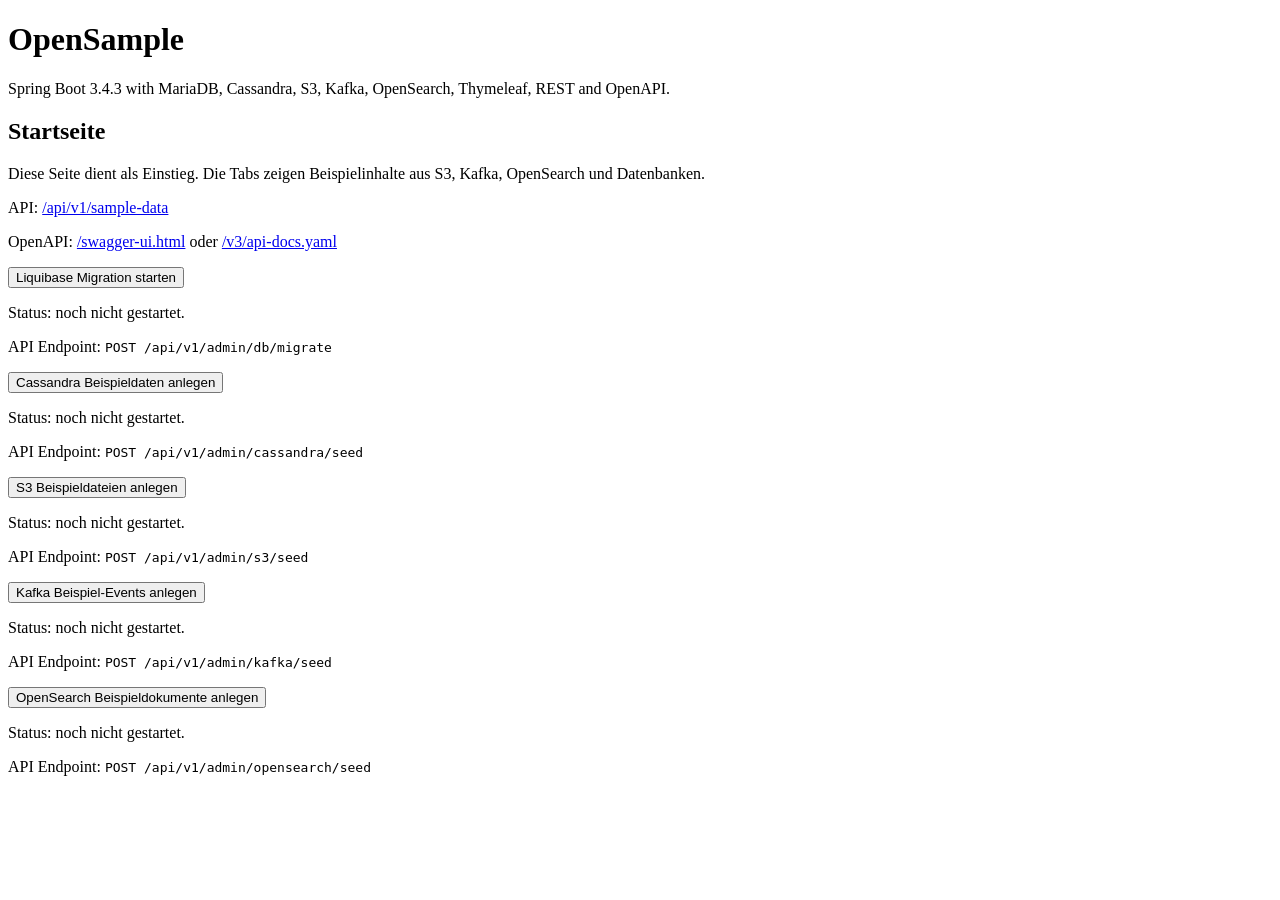
<file: src/main/resources/templates/index.html>
<!DOCTYPE html>
<html lang="de" xmlns:th="http://www.thymeleaf.org">
<head>
    <meta charset="UTF-8">
    <meta name="viewport" content="width=device-width, initial-scale=1">
    <title>OpenSample - Startseite</title>
    <link rel="stylesheet" th:href="@{/css/app.css}">
</head>
<body>
<main class="layout">
    <header class="hero">
        <h1>OpenSample</h1>
        <p>Spring Boot 3.4.3 with MariaDB, Cassandra, S3, Kafka, OpenSearch, Thymeleaf, REST and OpenAPI.</p>
    </header>

    <div th:replace="~{fragments/tabs :: mainTabs(${activeTab})}"></div>

    <section class="panel fade-in">
        <h2>Startseite</h2>
        <p>Diese Seite dient als Einstieg. Die Tabs zeigen Beispielinhalte aus S3, Kafka, OpenSearch und Datenbanken.</p>
        <p>API: <a href="/api/v1/sample-data">/api/v1/sample-data</a></p>
        <p>OpenAPI: <a href="/swagger-ui.html">/swagger-ui.html</a> oder <a href="/v3/api-docs.yaml">/v3/api-docs.yaml</a></p>
        <div class="migration-tools">
            <div class="action-group">
                <button id="run-migration-btn" class="primary-button" type="button">Liquibase Migration starten</button>
                <p id="migration-status" class="migration-status">Status: noch nicht gestartet.</p>
                <p>API Endpoint: <code>POST /api/v1/admin/db/migrate</code></p>
            </div>
            <div class="action-group">
                <button id="run-cassandra-seed-btn" class="primary-button" type="button">Cassandra Beispieldaten anlegen</button>
                <p id="cassandra-seed-status" class="migration-status">Status: noch nicht gestartet.</p>
                <p>API Endpoint: <code>POST /api/v1/admin/cassandra/seed</code></p>
            </div>
            <div class="action-group">
                <button id="run-s3-seed-btn" class="primary-button" type="button">S3 Beispieldateien anlegen</button>
                <p id="s3-seed-status" class="migration-status">Status: noch nicht gestartet.</p>
                <p>API Endpoint: <code>POST /api/v1/admin/s3/seed</code></p>
            </div>
            <div class="action-group">
                <button id="run-kafka-seed-btn" class="primary-button" type="button">Kafka Beispiel-Events anlegen</button>
                <p id="kafka-seed-status" class="migration-status">Status: noch nicht gestartet.</p>
                <p>API Endpoint: <code>POST /api/v1/admin/kafka/seed</code></p>
            </div>
            <div class="action-group">
                <button id="run-opensearch-seed-btn" class="primary-button" type="button">OpenSearch Beispieldokumente anlegen</button>
                <p id="opensearch-seed-status" class="migration-status">Status: noch nicht gestartet.</p>
                <p>API Endpoint: <code>POST /api/v1/admin/opensearch/seed</code></p>
            </div>
        </div>
    </section>
</main>
<script>
    (() => {
        const setupAction = ({ buttonId, statusId, endpoint, inProgressText, successText, failureText }) => {
            const button = document.getElementById(buttonId);
            const status = document.getElementById(statusId);
            if (!button || !status) {
                return;
            }

            button.addEventListener("click", async () => {
                button.disabled = true;
                status.className = "migration-status";
                status.textContent = inProgressText;

                try {
                    const response = await fetch(endpoint, { method: "POST" });
                    const body = await response.json().catch(() => ({}));
                    if (response.ok) {
                        status.className = "migration-status success";
                        status.textContent = "Status: " + (body.message || successText);
                    } else {
                        const detail = body.detail || body.message || failureText;
                        status.className = "migration-status error";
                        status.textContent = "Status: Fehler (" + response.status + ") - " + detail;
                    }
                } catch (error) {
                    status.className = "migration-status error";
                    status.textContent = "Status: API nicht erreichbar.";
                } finally {
                    button.disabled = false;
                }
            });
        };

        setupAction({
            buttonId: "run-migration-btn",
            statusId: "migration-status",
            endpoint: "/api/v1/admin/db/migrate",
            inProgressText: "Status: Migration laeuft...",
            successText: "Migration erfolgreich abgeschlossen.",
            failureText: "Migration fehlgeschlagen."
        });

        setupAction({
            buttonId: "run-cassandra-seed-btn",
            statusId: "cassandra-seed-status",
            endpoint: "/api/v1/admin/cassandra/seed",
            inProgressText: "Status: Cassandra Seed laeuft...",
            successText: "Cassandra Seed erfolgreich abgeschlossen.",
            failureText: "Cassandra Seed fehlgeschlagen."
        });

        setupAction({
            buttonId: "run-s3-seed-btn",
            statusId: "s3-seed-status",
            endpoint: "/api/v1/admin/s3/seed",
            inProgressText: "Status: S3 Seed laeuft...",
            successText: "S3 Seed erfolgreich abgeschlossen.",
            failureText: "S3 Seed fehlgeschlagen."
        });

        setupAction({
            buttonId: "run-kafka-seed-btn",
            statusId: "kafka-seed-status",
            endpoint: "/api/v1/admin/kafka/seed",
            inProgressText: "Status: Kafka Seed laeuft...",
            successText: "Kafka Seed erfolgreich abgeschlossen.",
            failureText: "Kafka Seed fehlgeschlagen."
        });

        setupAction({
            buttonId: "run-opensearch-seed-btn",
            statusId: "opensearch-seed-status",
            endpoint: "/api/v1/admin/opensearch/seed",
            inProgressText: "Status: OpenSearch Seed laeuft...",
            successText: "OpenSearch Seed erfolgreich abgeschlossen.",
            failureText: "OpenSearch Seed fehlgeschlagen."
        });
    })();
</script>
</body>
</html>
</file>
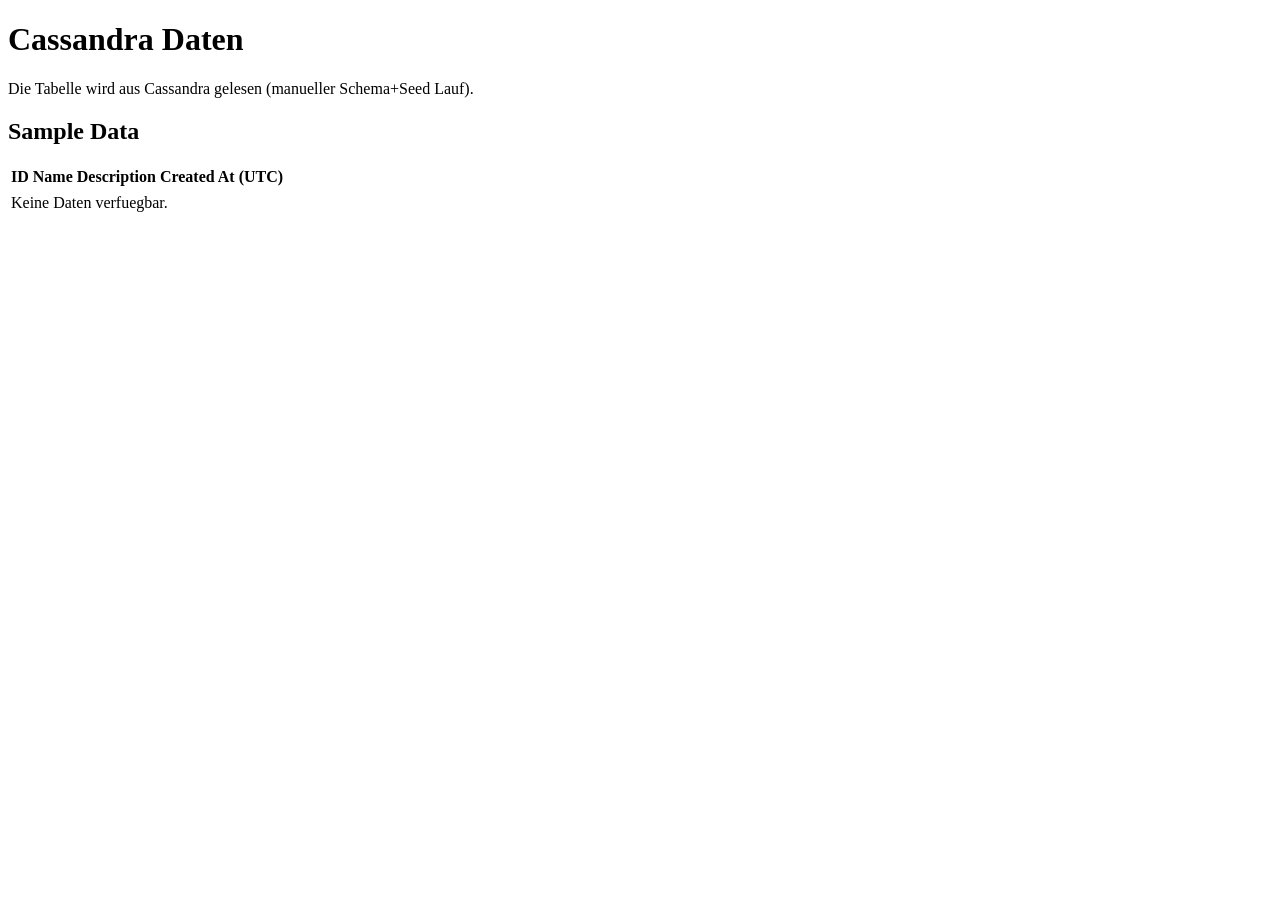
<file: src/main/resources/templates/cassandra.html>
<!DOCTYPE html>
<html lang="de" xmlns:th="http://www.thymeleaf.org">
<head>
    <meta charset="UTF-8">
    <meta name="viewport" content="width=device-width, initial-scale=1">
    <title>OpenSample - Cassandra</title>
    <link rel="stylesheet" th:href="@{/css/app.css}">
</head>
<body>
<main class="layout">
    <header class="hero">
        <h1>Cassandra Daten</h1>
        <p>Die Tabelle wird aus Cassandra gelesen (manueller Schema+Seed Lauf).</p>
    </header>

    <div th:replace="~{fragments/tabs :: mainTabs(${activeTab})}"></div>

    <section class="panel fade-in">
        <h2>Sample Data</h2>
        <p th:if="${dbError}" class="inline-error" th:text="${dbError}"></p>
        <table class="data-table">
            <thead>
            <tr>
                <th>ID</th>
                <th>Name</th>
                <th>Description</th>
                <th>Created At (UTC)</th>
            </tr>
            </thead>
            <tbody>
            <tr th:each="item : ${items}">
                <td th:text="${item.id}"></td>
                <td th:text="${item.name}"></td>
                <td th:text="${item.description}"></td>
                <td th:text="${item.createdAt}"></td>
            </tr>
            <tr th:if="${#lists.isEmpty(items)}">
                <td colspan="4">Keine Daten verfuegbar.</td>
            </tr>
            </tbody>
        </table>
    </section>
</main>
</body>
</html>
</file>
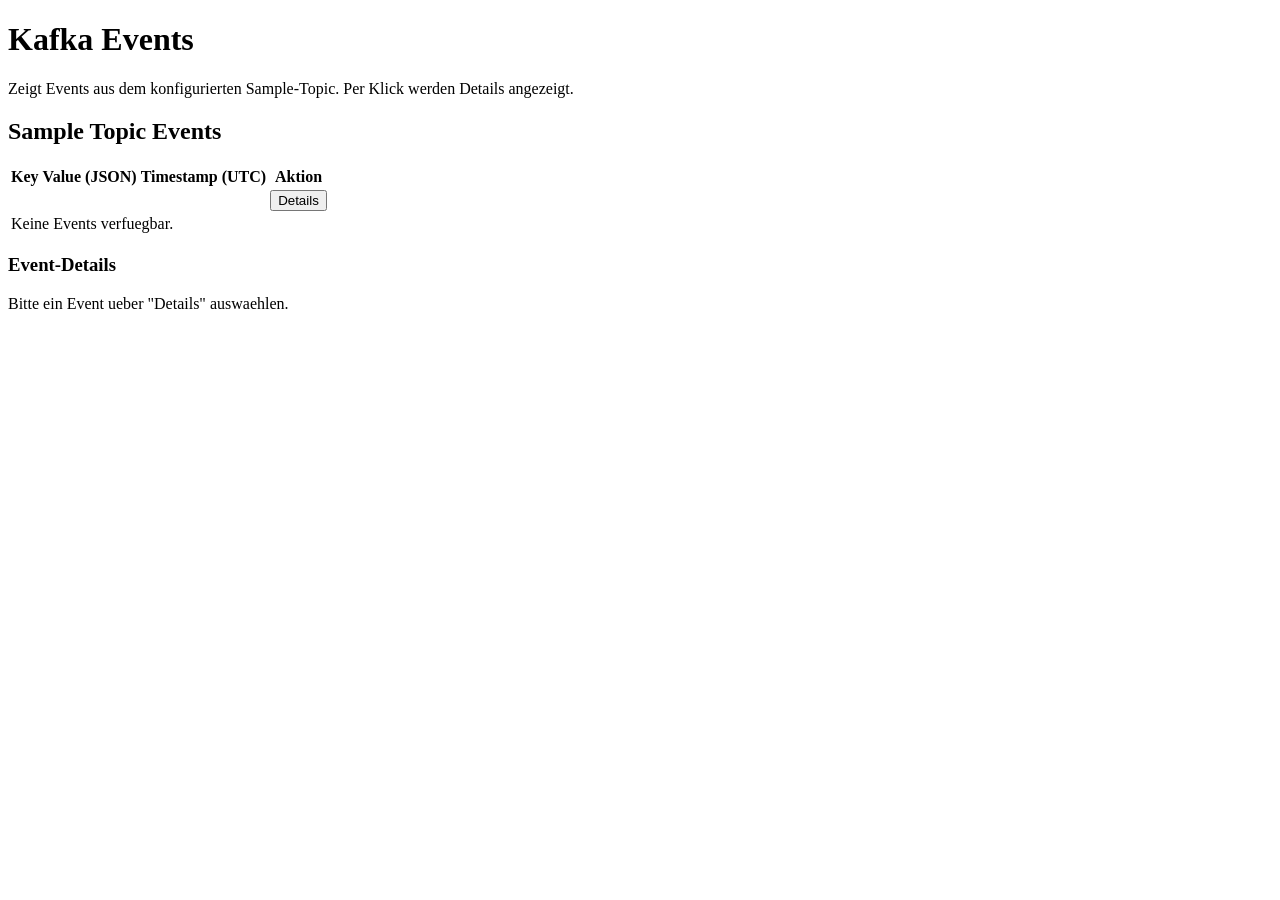
<file: src/main/resources/templates/kafka.html>
<!DOCTYPE html>
<html lang="de" xmlns:th="http://www.thymeleaf.org">
<head>
    <meta charset="UTF-8">
    <meta name="viewport" content="width=device-width, initial-scale=1">
    <title>OpenSample - Kafka</title>
    <link rel="stylesheet" th:href="@{/css/app.css}">
</head>
<body>
<main class="layout">
    <header class="hero">
        <h1>Kafka Events</h1>
        <p>Zeigt Events aus dem konfigurierten Sample-Topic. Per Klick werden Details angezeigt.</p>
    </header>

    <div th:replace="~{fragments/tabs :: mainTabs(${activeTab})}"></div>

    <section class="panel fade-in">
        <h2>Sample Topic Events</h2>
        <p th:if="${dbError}" class="inline-error" th:text="${dbError}"></p>
        <table class="data-table">
            <thead>
            <tr>
                <th>Key</th>
                <th>Value (JSON)</th>
                <th>Timestamp (UTC)</th>
                <th>Aktion</th>
            </tr>
            </thead>
            <tbody>
            <tr th:each="item : ${items}">
                <td th:text="${item.key}"></td>
                <td><span class="truncate-cell" th:text="${item.value}"></span></td>
                <td th:text="${item.timestamp}"></td>
                <td>
                    <button
                            class="table-action-button"
                            type="button"
                            th:attr="data-topic=${item.topic},data-partition=${item.partition},data-offset=${item.offset},data-key=${item.key},data-value=${item.value},data-timestamp=${item.timestamp}">
                        Details
                    </button>
                </td>
            </tr>
            <tr th:if="${#lists.isEmpty(items)}">
                <td colspan="4">Keine Events verfuegbar.</td>
            </tr>
            </tbody>
        </table>

        <div class="details-panel">
            <h3>Event-Details</h3>
            <p id="kafka-detail-placeholder" class="migration-status">Bitte ein Event ueber "Details" auswaehlen.</p>
            <dl id="kafka-detail-content" class="detail-list" hidden>
                <dt>Topic</dt>
                <dd id="kafka-detail-topic"></dd>
                <dt>Partition</dt>
                <dd id="kafka-detail-partition"></dd>
                <dt>Offset</dt>
                <dd id="kafka-detail-offset"></dd>
                <dt>Key</dt>
                <dd id="kafka-detail-key"></dd>
                <dt>Timestamp (UTC)</dt>
                <dd id="kafka-detail-timestamp"></dd>
                <dt>Value</dt>
                <dd><pre id="kafka-detail-value" class="json-preview"></pre></dd>
            </dl>
        </div>
    </section>
</main>
<script>
    (() => {
        const buttons = document.querySelectorAll(".table-action-button");
        const placeholder = document.getElementById("kafka-detail-placeholder");
        const detailContent = document.getElementById("kafka-detail-content");
        const topic = document.getElementById("kafka-detail-topic");
        const partition = document.getElementById("kafka-detail-partition");
        const offset = document.getElementById("kafka-detail-offset");
        const key = document.getElementById("kafka-detail-key");
        const timestamp = document.getElementById("kafka-detail-timestamp");
        const value = document.getElementById("kafka-detail-value");

        buttons.forEach((button) => {
            button.addEventListener("click", () => {
                topic.textContent = button.dataset.topic || "-";
                partition.textContent = button.dataset.partition || "-";
                offset.textContent = button.dataset.offset || "-";
                key.textContent = button.dataset.key || "-";
                timestamp.textContent = button.dataset.timestamp || "-";
                value.textContent = button.dataset.value || "";
                placeholder.hidden = true;
                detailContent.hidden = false;
            });
        });
    })();
</script>
</body>
</html>
</file>
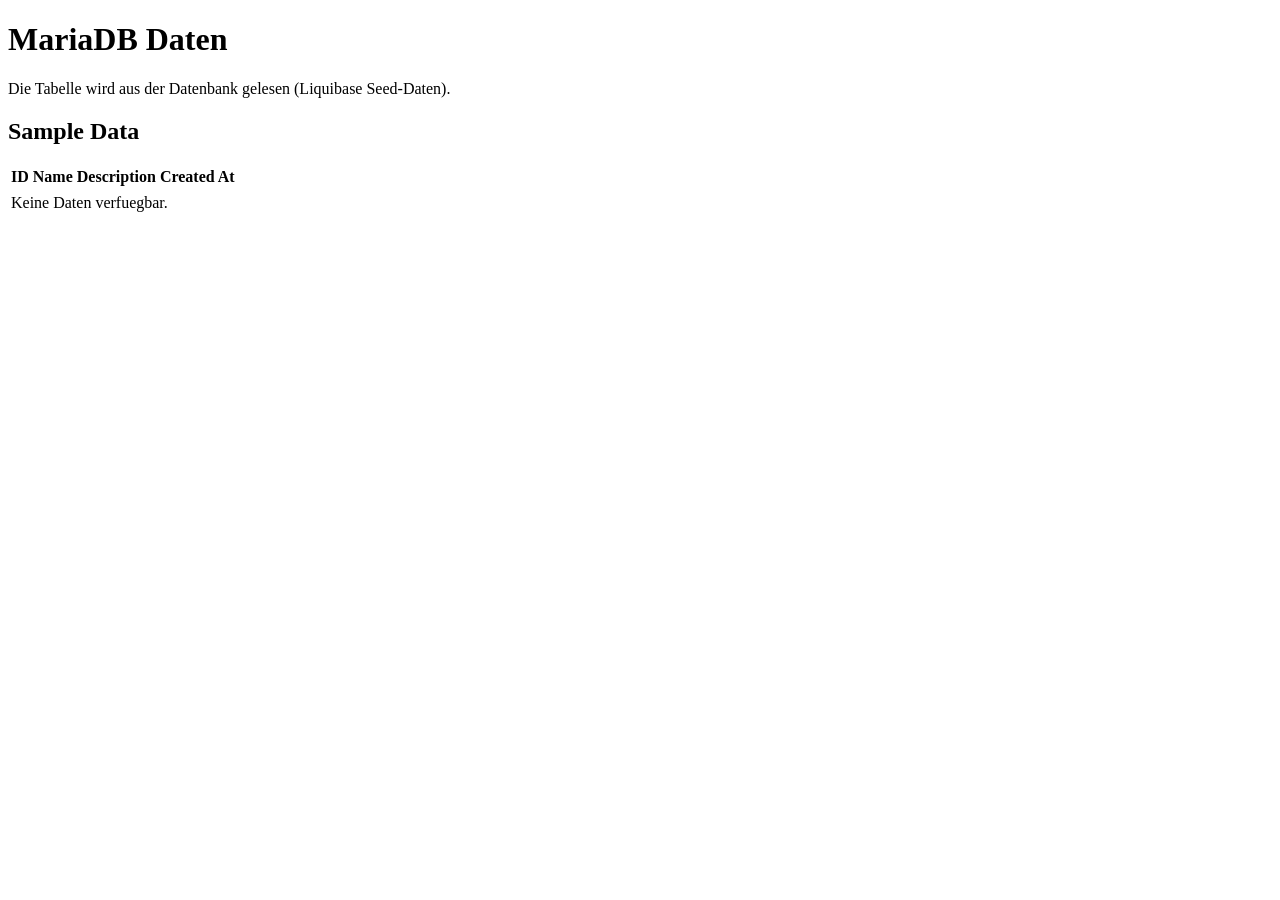
<file: src/main/resources/templates/mariadb.html>
<!DOCTYPE html>
<html lang="de" xmlns:th="http://www.thymeleaf.org">
<head>
    <meta charset="UTF-8">
    <meta name="viewport" content="width=device-width, initial-scale=1">
    <title>OpenSample - MariaDB</title>
    <link rel="stylesheet" th:href="@{/css/app.css}">
</head>
<body>
<main class="layout">
    <header class="hero">
        <h1>MariaDB Daten</h1>
        <p>Die Tabelle wird aus der Datenbank gelesen (Liquibase Seed-Daten).</p>
    </header>

    <div th:replace="~{fragments/tabs :: mainTabs(${activeTab})}"></div>

    <section class="panel fade-in">
        <h2>Sample Data</h2>
        <p th:if="${dbError}" class="inline-error" th:text="${dbError}"></p>
        <table class="data-table">
            <thead>
            <tr>
                <th>ID</th>
                <th>Name</th>
                <th>Description</th>
                <th>Created At</th>
            </tr>
            </thead>
            <tbody>
            <tr th:each="item : ${items}">
                <td th:text="${item.id}"></td>
                <td th:text="${item.name}"></td>
                <td th:text="${item.description}"></td>
                <td th:text="${item.createdAt}"></td>
            </tr>
            <tr th:if="${#lists.isEmpty(items)}">
                <td colspan="4">Keine Daten verfuegbar.</td>
            </tr>
            </tbody>
        </table>
    </section>
</main>
</body>
</html>
</file>
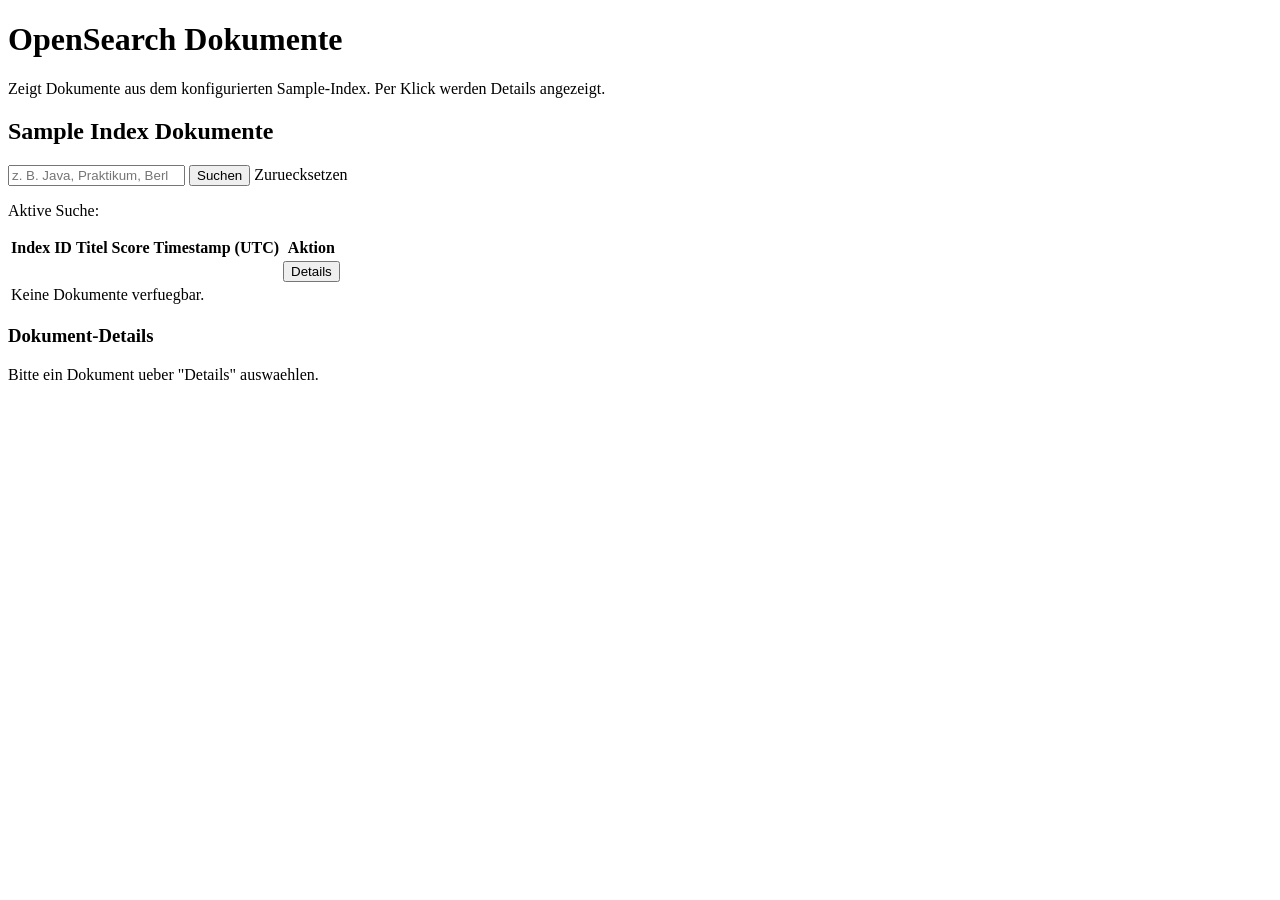
<file: src/main/resources/templates/opensearch.html>
<!DOCTYPE html>
<html lang="de" xmlns:th="http://www.thymeleaf.org">
<head>
    <meta charset="UTF-8">
    <meta name="viewport" content="width=device-width, initial-scale=1">
    <title>OpenSample - OpenSearch</title>
    <link rel="stylesheet" th:href="@{/css/app.css}">
</head>
<body>
<main class="layout">
    <header class="hero">
        <h1>OpenSearch Dokumente</h1>
        <p>Zeigt Dokumente aus dem konfigurierten Sample-Index. Per Klick werden Details angezeigt.</p>
    </header>

    <div th:replace="~{fragments/tabs :: mainTabs(${activeTab})}"></div>

    <section class="panel fade-in">
        <h2>Sample Index Dokumente</h2>
        <div class="table-toolbar">
            <form class="search-form" method="get" th:action="@{/opensearch}">
                <input
                        id="opensearch-query"
                        name="q"
                        class="search-input"
                        type="search"
                        placeholder="z. B. Java, Praktikum, Berlin"
                        th:value="${queryText}">
                <button class="table-action-button" type="submit">Suchen</button>
                <a class="table-action-link" th:href="@{/opensearch}">Zuruecksetzen</a>
            </form>
            <p class="migration-status" th:if="${queryText != null and !#strings.isEmpty(queryText)}">
                Aktive Suche: <strong th:text="${queryText}"></strong>
            </p>
        </div>
        <p th:if="${dbError}" class="inline-error" th:text="${dbError}"></p>
        <table class="data-table">
            <thead>
            <tr>
                <th>Index</th>
                <th>ID</th>
                <th>Titel</th>
                <th>Score</th>
                <th>Timestamp (UTC)</th>
                <th>Aktion</th>
            </tr>
            </thead>
            <tbody>
            <tr th:each="item : ${items}">
                <td th:text="${item.index}"></td>
                <td th:text="${item.id}"></td>
                <td><span class="truncate-cell" th:text="${item.title}"></span></td>
                <td th:text="${item.score}"></td>
                <td th:text="${item.timestamp}"></td>
                <td>
                    <button
                            class="table-action-button"
                            type="button"
                            th:attr="data-index=${item.index},data-id=${item.id},data-score=${item.score},data-timestamp=${item.timestamp},data-source=${item.sourceJson}">
                        Details
                    </button>
                </td>
            </tr>
            <tr th:if="${#lists.isEmpty(items)}">
                <td colspan="6">Keine Dokumente verfuegbar.</td>
            </tr>
            </tbody>
        </table>

        <div class="details-panel">
            <h3>Dokument-Details</h3>
            <p id="opensearch-detail-placeholder" class="migration-status">Bitte ein Dokument ueber "Details" auswaehlen.</p>
            <dl id="opensearch-detail-content" class="detail-list" hidden>
                <dt>Index</dt>
                <dd id="opensearch-detail-index"></dd>
                <dt>ID</dt>
                <dd id="opensearch-detail-id"></dd>
                <dt>Score</dt>
                <dd id="opensearch-detail-score"></dd>
                <dt>Timestamp (UTC)</dt>
                <dd id="opensearch-detail-timestamp"></dd>
                <dt>Source (JSON)</dt>
                <dd><pre id="opensearch-detail-source" class="json-preview"></pre></dd>
            </dl>
        </div>
    </section>
</main>
<script>
    (() => {
        const buttons = document.querySelectorAll(".table-action-button");
        const placeholder = document.getElementById("opensearch-detail-placeholder");
        const detailContent = document.getElementById("opensearch-detail-content");
        const index = document.getElementById("opensearch-detail-index");
        const id = document.getElementById("opensearch-detail-id");
        const score = document.getElementById("opensearch-detail-score");
        const timestamp = document.getElementById("opensearch-detail-timestamp");
        const source = document.getElementById("opensearch-detail-source");

        buttons.forEach((button) => {
            button.addEventListener("click", () => {
                index.textContent = button.dataset.index || "-";
                id.textContent = button.dataset.id || "-";
                score.textContent = button.dataset.score || "-";
                timestamp.textContent = button.dataset.timestamp || "-";
                source.textContent = button.dataset.source || "";
                placeholder.hidden = true;
                detailContent.hidden = false;
            });
        });
    })();
</script>
</body>
</html>
</file>
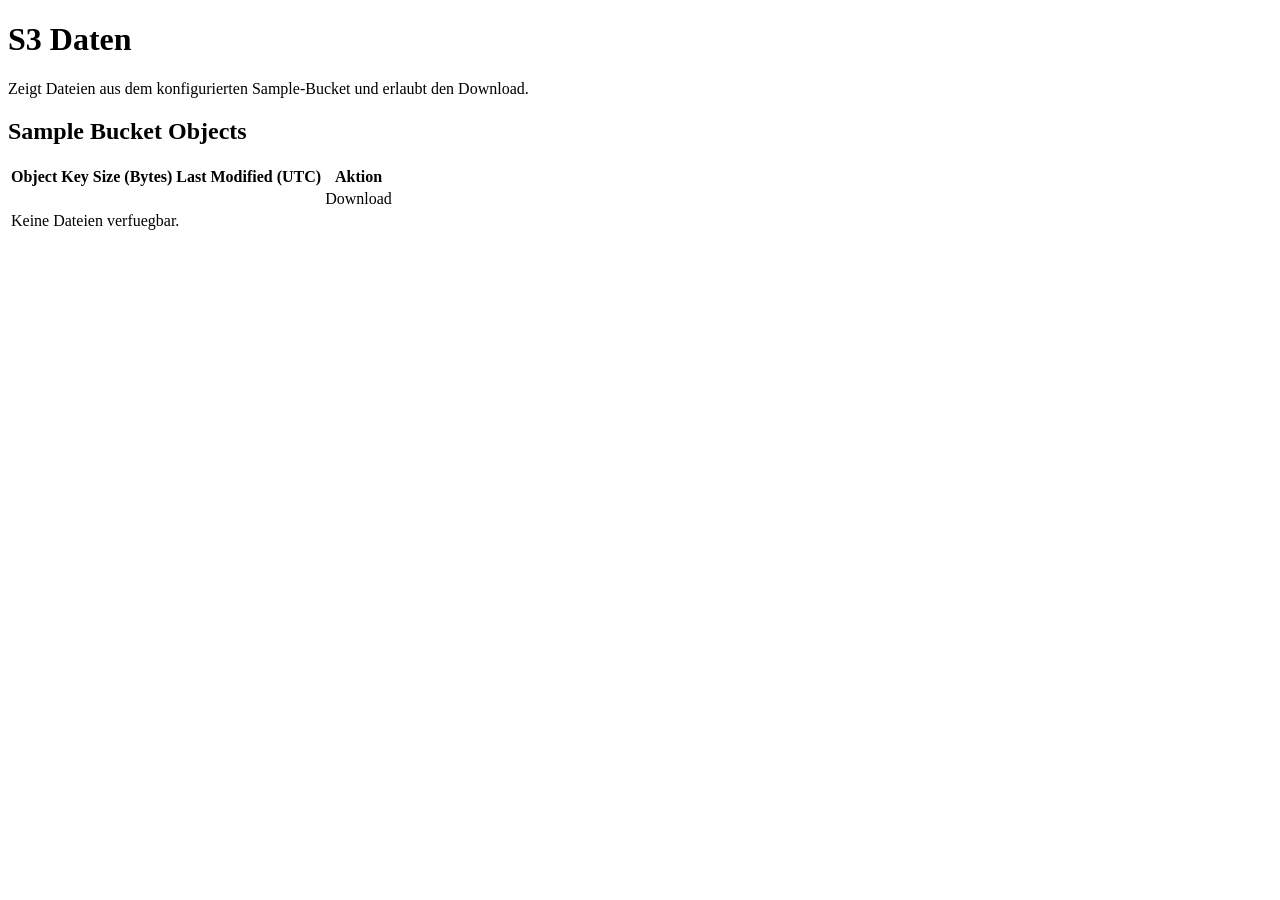
<file: src/main/resources/templates/s3.html>
<!DOCTYPE html>
<html lang="de" xmlns:th="http://www.thymeleaf.org">
<head>
    <meta charset="UTF-8">
    <meta name="viewport" content="width=device-width, initial-scale=1">
    <title>OpenSample - S3</title>
    <link rel="stylesheet" th:href="@{/css/app.css}">
</head>
<body>
<main class="layout">
    <header class="hero">
        <h1>S3 Daten</h1>
        <p>Zeigt Dateien aus dem konfigurierten Sample-Bucket und erlaubt den Download.</p>
    </header>

    <div th:replace="~{fragments/tabs :: mainTabs(${activeTab})}"></div>

    <section class="panel fade-in">
        <h2>Sample Bucket Objects</h2>
        <p th:if="${dbError}" class="inline-error" th:text="${dbError}"></p>
        <table class="data-table">
            <thead>
            <tr>
                <th>Object Key</th>
                <th>Size (Bytes)</th>
                <th>Last Modified (UTC)</th>
                <th>Aktion</th>
            </tr>
            </thead>
            <tbody>
            <tr th:each="item : ${items}">
                <td th:text="${item.key}"></td>
                <td th:text="${item.size}"></td>
                <td th:text="${item.lastModified}"></td>
                <td>
                    <a class="table-action-link" th:href="@{/api/v1/s3/objects/download(key=${item.key})}">Download</a>
                </td>
            </tr>
            <tr th:if="${#lists.isEmpty(items)}">
                <td colspan="4">Keine Dateien verfuegbar.</td>
            </tr>
            </tbody>
        </table>
    </section>
</main>
</body>
</html>
</file>
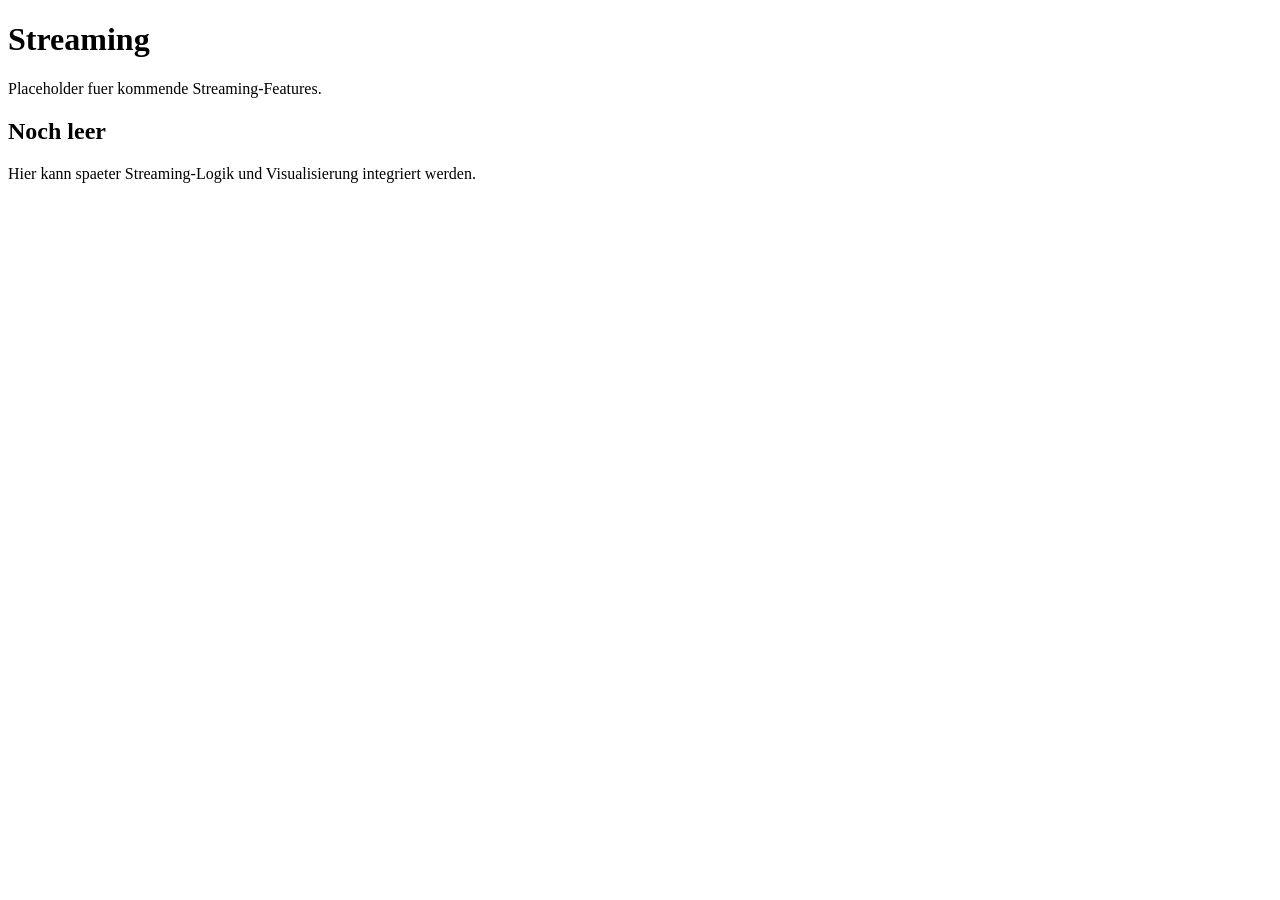
<file: src/main/resources/templates/streaming.html>
<!DOCTYPE html>
<html lang="de" xmlns:th="http://www.thymeleaf.org">
<head>
    <meta charset="UTF-8">
    <meta name="viewport" content="width=device-width, initial-scale=1">
    <title>OpenSample - Streaming</title>
    <link rel="stylesheet" th:href="@{/css/app.css}">
</head>
<body>
<main class="layout">
    <header class="hero">
        <h1>Streaming</h1>
        <p>Placeholder fuer kommende Streaming-Features.</p>
    </header>

    <div th:replace="~{fragments/tabs :: mainTabs(${activeTab})}"></div>

    <section class="panel fade-in">
        <h2>Noch leer</h2>
        <p>Hier kann spaeter Streaming-Logik und Visualisierung integriert werden.</p>
    </section>
</main>
</body>
</html>
</file>
